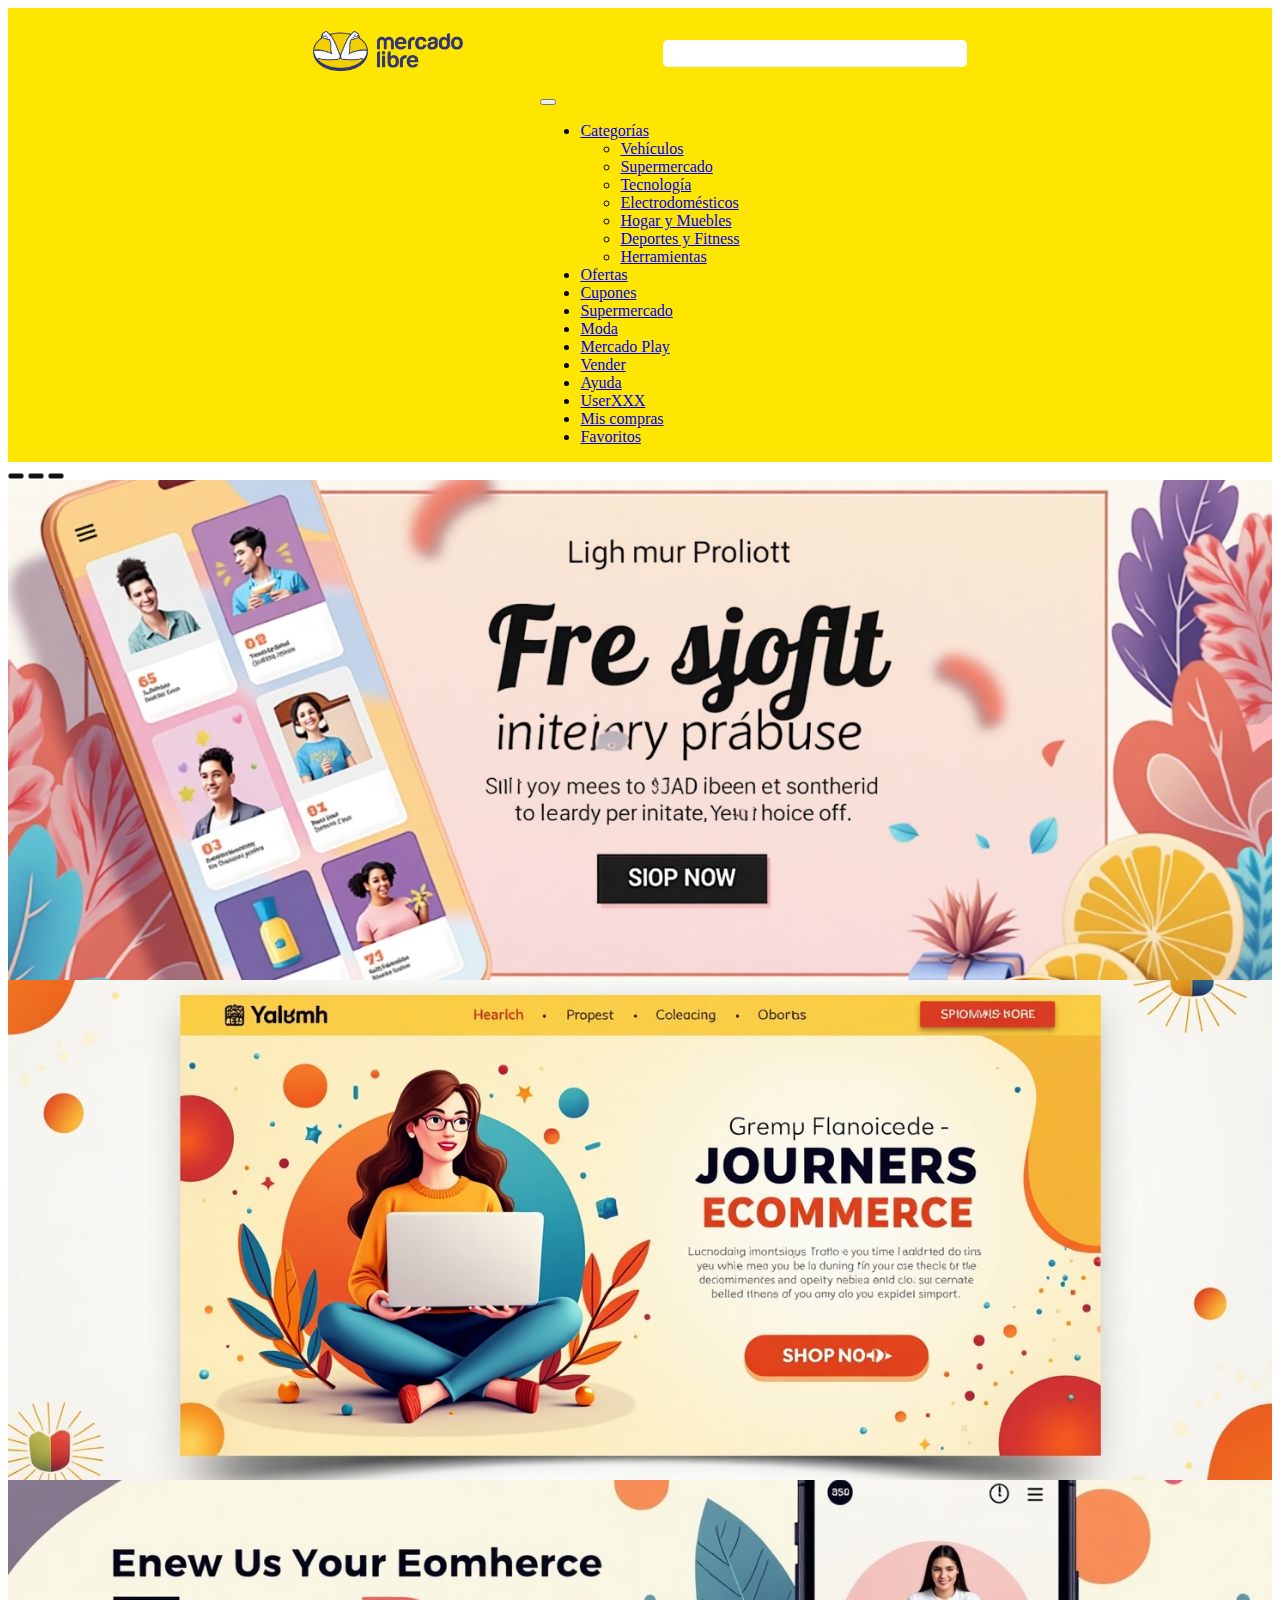
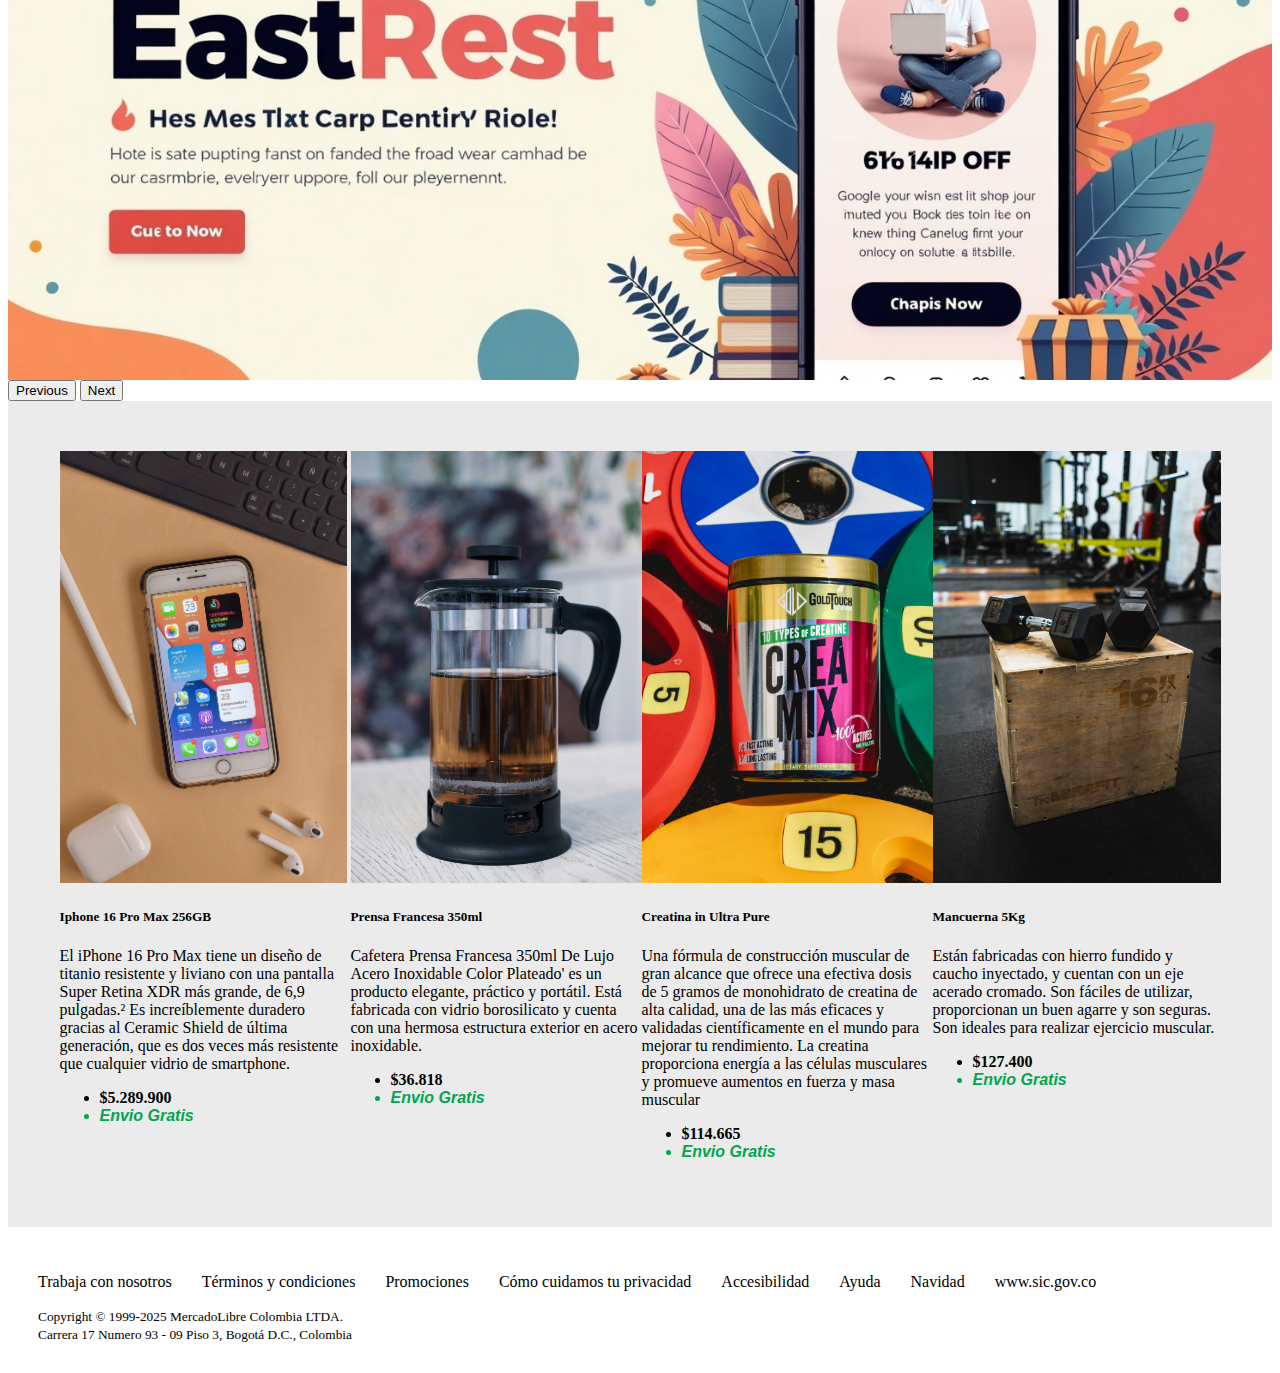
<file: index.html>
<!DOCTYPE html>
<html lang="en">
<head>
    <meta charset="UTF-8">
    <meta name="viewport" content="width=device-width, initial-scale=1.0">
    <link rel="stylesheet" href="./styles.css">
    <link rel="icon" href="./assets/link_icon.png">
    <link href="https://cdn.jsdelivr.net/npm/bootstrap@5.3.6/dist/css/bootstrap.min.css" rel="stylesheet" integrity="sha384-4Q6Gf2aSP4eDXB8Miphtr37CMZZQ5oXLH2yaXMJ2w8e2ZtHTl7GptT4jmndRuHDT" crossorigin="anonymous">
    <title>Mercado Libre Colombia</title>
</head>
<body>
    <header>
        <section class="header-container">
            <div class="search-container">

                <div class="img-container">
                    <a href="">
                        <img src="./assets/mercado-libre-logo.png" alt="Error en la carga de logo">
                    </a>
                </div>

                <div class="input-container">
                    <form action="" method="get">
                        <input type="text" name="" id="">
                    </form>
                </div>
            </div>
            <div class="nav-container">
                <nav class="navbar navbar-expand-lg bg-body-tertiary bg-color" ">
                    <div class="container-fluid">
                      <button class="navbar-toggler" type="button" data-bs-toggle="collapse" data-bs-target="#navbarNavDropdown" aria-controls="navbarNavDropdown" aria-expanded="false" aria-label="Toggle navigation">
                        <span class="navbar-toggler-icon"></span>
                      </button>
                      <div class="collapse navbar-collapse" id="navbarNavDropdown">
                        <ul class="navbar-nav">
                            <li class="nav-item dropdown">
                                <a class="nav-link dropdown-toggle" href="#" role="button" data-bs-toggle="dropdown" aria-expanded="false">
                                  Categorías
                                </a>
                                <ul class="dropdown-menu">
                                  <li><a class="dropdown-item" href="#">Vehículos</a></li>
                                  <li><a class="dropdown-item" href="#">Supermercado</a></li>
                                  <li><a class="dropdown-item" href="#">Tecnología</a></li>
                                  <li><a class="dropdown-item" href="#">Electrodomésticos</a></li>
                                  <li><a class="dropdown-item" href="#">Hogar y Muebles</a></li>
                                  <li><a class="dropdown-item" href="#">Deportes y Fitness</a></li>
                                  <li><a class="dropdown-item" href="#">Herramientas</a></li>
                                </ul>
                              </li>
                            <li class="nav-item">
                                <a class="nav-link active" aria-current="page" href="#">Ofertas</a>
                            </li>
                            <li class="nav-item">
                                <a class="nav-link" href="#">Cupones</a>
                            </li>
                            <li class="nav-item">
                                <a class="nav-link" href="#">Supermercado</a>
                            </li>
                            <li class="nav-item">
                                <a class="nav-link" href="#">Moda</a>
                            </li>
                            <li class="nav-item">
                                <a class="nav-link" href="#">Mercado Play</a>
                            </li>
                            <li class="nav-item">
                                <a class="nav-link" href="#">Vender</a>
                            </li>
                            <li class="nav-item">
                                <a class="nav-link final-item" href="#">Ayuda</a>
                            </li>
                            <li class="nav-item">
                                <a class="nav-link" href="#">UserXXX</a>
                            </li>
                            <li class="nav-item">
                                <a class="nav-link" href="#">Mis compras</a>
                            </li>
                            <li class="nav-item">
                                <a class="nav-link" href="#">Favoritos</a>
                            </li>
                        </ul>
                      </div>
                    </div>
                </nav>
            </div>

        </section>
    </header>
    <section class="carousel-container">
        <div id="carouselExampleIndicators" class="carousel slide">
            <div class="carousel-indicators">
              <button type="button" data-bs-target="#carouselExampleIndicators" data-bs-slide-to="0" class="active" aria-current="true" aria-label="Slide 1"></button>
              <button type="button" data-bs-target="#carouselExampleIndicators" data-bs-slide-to="1" aria-label="Slide 2"></button>
              <button type="button" data-bs-target="#carouselExampleIndicators" data-bs-slide-to="2" aria-label="Slide 3"></button>
            </div>
            <div class="carousel-inner">
              <div class="carousel-item active">
                <img src="./assets/banner01.jpg" class="d-block w-100" alt="Image Error">
              </div>
              <div class="carousel-item">
                <img src="./assets/banner02.jpg" class="d-block w-100" alt="Image Error">
              </div>
              <div class="carousel-item">
                <img src="./assets/banner03.jpg" class="d-block w-100" alt="Image Error">
              </div>
            </div>
            <button class="carousel-control-prev" type="button" data-bs-target="#carouselExampleIndicators" data-bs-slide="prev" >
              <span class="carousel-control-prev-icon" aria-hidden="true" ></span>
              <span class="visually-hidden">Previous</span>
            </button>
            <button class="carousel-control-next" type="button" data-bs-target="#carouselExampleIndicators" data-bs-slide="next">
              <span class="carousel-control-next-icon" aria-hidden="true"></span>
              <span class="visually-hidden">Next</span>
            </button>
        </div>
    </section>
    <section class="cards-container">
        <div class="card" style="width: 18rem;">
            <img src="./assets/cellphone.jpg" class="card-img-top" alt="Image Error">
            <div class="card-body">
              <h5 class="card-title">Iphone 16 Pro Max 256GB</h5>
              <p class="card-text">El iPhone 16 Pro Max tiene un diseño de titanio resistente y liviano con una pantalla Super Retina XDR más grande, de 6,9 pulgadas.² Es increíblemente duradero gracias al Ceramic Shield de última generación, que es dos veces más resistente que cualquier vidrio de smartphone.</p>
            </div>
            <ul class="list-group list-group-flush">
              <li class="list-group-item"><b>$5.289.900</b></li>
              <li class="list-group-item free-ship"><i><b>Envio Gratis</b></i></li>
            </ul>

        </div>
        <div class="card" style="width: 18rem;">
            <img src="./assets/coffe.jpg" class="card-img-top" alt="Image Error">
            <div class="card-body">
              <h5 class="card-title">Prensa Francesa 350ml</h5>
              <p class="card-text">Cafetera Prensa Francesa 350ml De Lujo Acero Inoxidable Color Plateado' es un producto elegante, práctico y portátil. Está fabricada con vidrio borosilicato y cuenta con una hermosa estructura exterior en acero inoxidable. </p>
            </div>
            <ul class="list-group list-group-flush">
              <li class="list-group-item"><b>$36.818</b></li>
              <li class="list-group-item free-ship"><i><b>Envio Gratis</b></i></li>
            </ul>
        </div>
        <div class="card" style="width: 18rem;">
            <img src="./assets/creatine.jpg" class="card-img-top" alt="Image Error">
            <div class="card-body">
              <h5 class="card-title">Creatina in Ultra Pure</h5>
              <p class="card-text">Una fórmula de construcción muscular de gran alcance que ofrece una efectiva dosis de 5 gramos de monohidrato de creatina de alta calidad, una de las más eficaces y validadas científicamente en el mundo para mejorar tu rendimiento. La creatina proporciona energía a las células musculares y promueve aumentos en fuerza y masa muscular</p>
            </div>
            <ul class="list-group list-group-flush">
              <li class="list-group-item"><b>$114.665</b></li>
              <li class="list-group-item free-ship"><i><b>Envio Gratis</b></i></li>
            </ul>
        </div>
        <div class="card" style="width: 18rem;">
            <img src="./assets/weight.jpg" class="card-img-top" alt="Image Error">
            <div class="card-body">
              <h5 class="card-title">Mancuerna 5Kg</h5>
              <p class="card-text">Están fabricadas con hierro fundido y caucho inyectado, y cuentan con un eje acerado cromado. Son fáciles de utilizar, proporcionan un buen agarre y son seguras. Son ideales para realizar ejercicio muscular. </p>
            </div>
            <ul class="list-group list-group-flush">
              <li class="list-group-item"><b>$127.400</b></li>
              <li class="list-group-item free-ship"><i><b>Envio Gratis</b></i></li>
            </ul>
        </div>

    </section>
    <footer class="footer-container">
        <div class="item-footer-container">
            <p class="item-footer"><a href="">Trabaja con nosotros</a></p>
            <p class="item-footer"><a href="">Términos y condiciones</a></p>
            <p class="item-footer"><a href="">Promociones</a></p>
            <p class="item-footer"><a href="">Cómo cuidamos tu privacidad</a></p>
            <p class="item-footer"><a href="">Accesibilidad</a></p>
            <p class="item-footer"><a href="">Ayuda</a></p>
            <p class="item-footer"><a href="">Navidad</a></p>
            <p class="item-footer"><a href="">www.sic.gov.co</a></p>
        </div>
        <small>Copyright © 1999-2025 MercadoLibre Colombia LTDA.</small><br>
        <small>Carrera 17 Numero 93 - 09 Piso 3, Bogotá D.C., Colombia</small>
    </footer>
    <script src="https://cdn.jsdelivr.net/npm/bootstrap@5.3.6/dist/js/bootstrap.bundle.min.js" integrity="sha384-j1CDi7MgGQ12Z7Qab0qlWQ/Qqz24Gc6BM0thvEMVjHnfYGF0rmFCozFSxQBxwHKO" crossorigin="anonymous"></script>
</body>
</html>
</file>
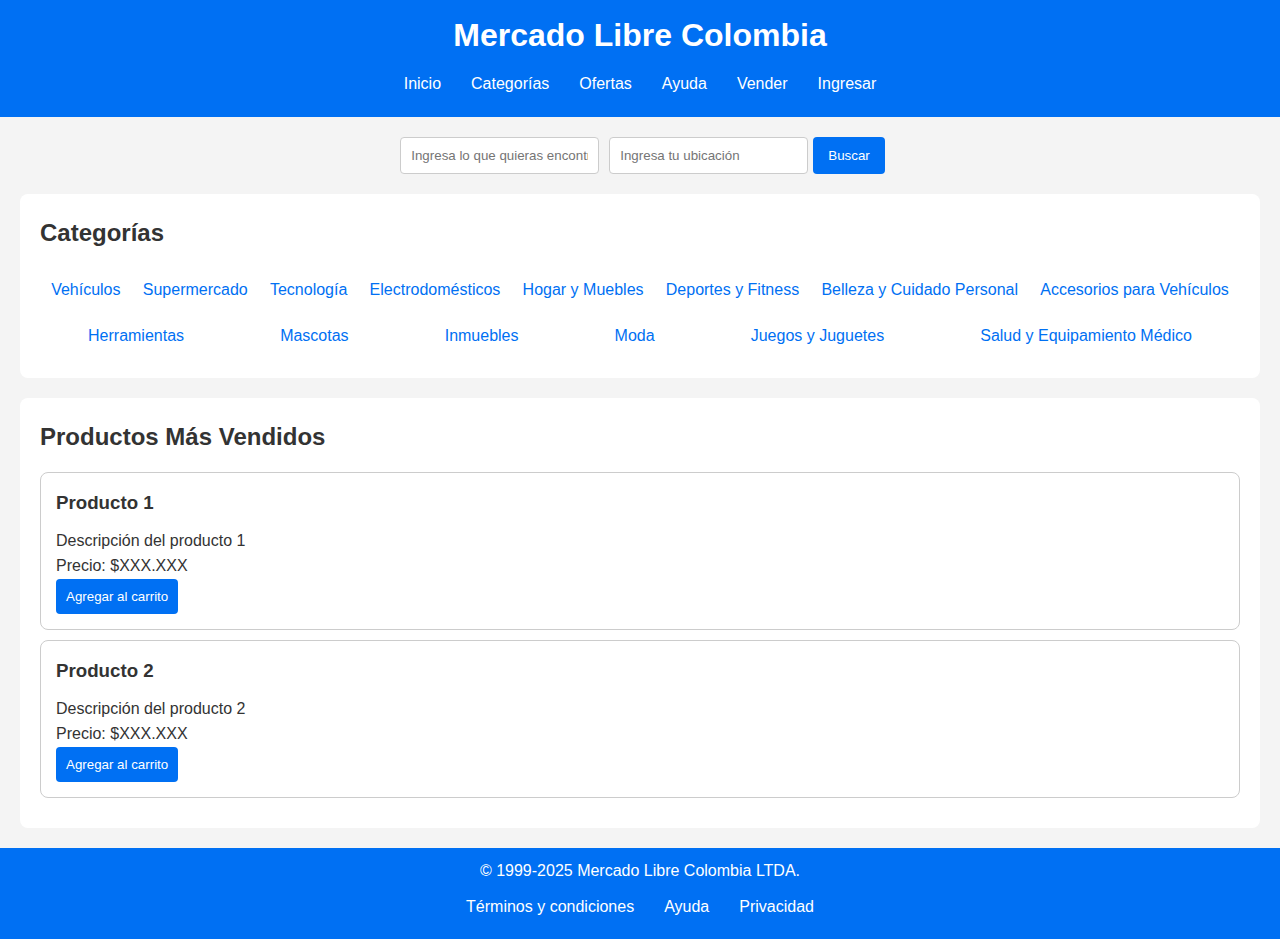
<file: index2.html>
<style>
    /* styles.css */

/* Reset some default styles */
body, h1, h2, h3, p, ul, li {
    margin: 0;
    padding: 0;
    list-style: none;
}

body {
    font-family: Arial, sans-serif;
    line-height: 1.6;
    background-color: #f4f4f4;
    color: #333;
}

/* Header styles */
header {
    background: #0070f3;
    color: white;
    padding: 10px 20px;
    text-align: center;
}

nav ul {
    display: flex;
    justify-content: center;
    padding: 10px 0;
}

nav ul li {
    margin: 0 15px;
}

nav ul li a {
    color: white;
    text-decoration: none;
}

/* Search bar styles */
.search-bar {
    display: flex;
    justify-content: center;
    margin: 20px 0;
}

.search-bar input[type="text"] {
    padding: 10px;
    margin: 0 5px;
    border: 1px solid #ccc;
    border-radius: 4px;
}

.search-bar button {
    padding: 10px 15px;
    background: #0070f3;
    color: white;
    border: none;
    border-radius: 4px;
    cursor: pointer;
}

.search-bar button:hover {
    background: #005bb5;
}

/* Categories styles */
.categories {
    background: white;
    padding: 20px;
    margin: 20px;
    border-radius: 8px;
}

.categories h2 {
    margin-bottom: 15px;
}

.categories ul {
    display: flex;
    flex-wrap: wrap;
    justify-content: space-around;
}

.categories ul li {
    margin: 10px;
}

.categories ul li a {
    text-decoration: none;
    color: #0070f3;
}

/* Products styles */
.products {
    background: white;
    padding: 20px;
    margin: 20px;
    border-radius: 8px;
}

.products h2 {
    margin-bottom: 15px;
}

.product-item {
    border: 1px solid #ccc;
    border-radius: 8px;
    padding: 15px;
    margin: 10px 0;
}

.product-item h3 {
    margin-bottom: 10px;
}

.product-item button {
    padding: 10px;
    background: #0070f3;
    color: white;
    border: none;
    border-radius: 4px;
    cursor: pointer;
}

.product-item button:hover {
    background: #005bb5;
}

/* Footer styles */
footer {
    background: #0070f3;
    color: white;
    text-align: center;
    padding: 10px 0;
    position: relative;
    bottom: 0;
    width: 100%;
}

footer ul {
    display: flex;
    justify-content: center;
    padding: 10px 0;
}

footer ul li {
    margin: 0 15px;
}

footer ul li a {
    color: white;
    text-decoration: none;
}

</style>
<!DOCTYPE html>
<html lang="es">
<head>
    <meta charset="UTF-8">
    <meta name="viewport" content="width=device-width, initial-scale=1.0">
    <title>Mercado Libre Colombia</title>
    <link rel="stylesheet" href="styles.css">
</head>
<body>

    <header>
        <h1>Mercado Libre Colombia</h1>
        <nav>
            <ul>
                <li><a href="#">Inicio</a></li>
                <li><a href="#">Categorías</a></li>
                <li><a href="#">Ofertas</a></li>
                <li><a href="#">Ayuda</a></li>
                <li><a href="#">Vender</a></li>
                <li><a href="#">Ingresar</a></li>
            </ul>
        </nav>
    </header>


    <main>
        <section class="search-bar">
            <input type="text" placeholder="Ingresa lo que quieras encontrar">
            <input type="text" placeholder="Ingresa tu ubicación">
            <button>Buscar</button>
        </section>


        <section class="categories">
            <h2>Categorías</h2>
            <ul>
                <li><a href="#">Vehículos</a></li>
                <li><a href="#">Supermercado</a></li>
                <li><a href="#">Tecnología</a></li>
                <li><a href="#">Electrodomésticos</a></li>
                <li><a href="#">Hogar y Muebles</a></li>
                <li><a href="#">Deportes y Fitness</a></li>
                <li><a href="#">Belleza y Cuidado Personal</a></li>
                <li><a href="#">Accesorios para Vehículos</a></li>
                <li><a href="#">Herramientas</a></li>
                <li><a href="#">Mascotas</a></li>
                <li><a href="#">Inmuebles</a></li>
                <li><a href="#">Moda</a></li>
                <li><a href="#">Juegos y Juguetes</a></li>
                <li><a href="#">Salud y Equipamiento Médico</a></li>
            </ul>
        </section>


        <section class="products">
            <h2>Productos Más Vendidos</h2>
            <div class="product-item">
                <h3>Producto 1</h3>
                <p>Descripción del producto 1</p>
                <p>Precio: $XXX.XXX</p>
                <button>Agregar al carrito</button>
            </div>
            <div class="product-item">
                <h3>Producto 2</h3>
                <p>Descripción del producto 2</p>
                <p>Precio: $XXX.XXX</p>
                <button>Agregar al carrito</button>
            </div>
            <!-- Más productos -->
        </section>
    </main>


    <footer>
        <p>&copy; 1999-2025 Mercado Libre Colombia LTDA.</p>
        <ul>
            <li><a href="#">Términos y condiciones</a></li>
            <li><a href="#">Ayuda</a></li>
            <li><a href="#">Privacidad</a></li>
        </ul>
    </footer>

</body>
</html>
</file>
<file: styles.css>
.header-container{
    background-color: #ffe600;
}
.search-container{
    display: flex;
    flex-wrap: wrap;
    justify-content: center;
    height: 80px;
}
.search-container .img-container{
    width: 150px;
    height: 90px;
    display: flex;
    align-items: center;
    margin-right: 200px;
}
.search-container .img-container img{
    width: 100%;
    height: auto;
    object-fit: cover;
}

.input-container{
    display: flex;
    align-items: center;
}
.input-container input{
    width: 300px;
    height: 25px;
    border-style: none;
    border-radius: 5px;
}
.nav-container{
    display: flex;
    justify-content: center;
}
.nav-container .bg-color{
    background-color: #ffe600 !important;
}
.nav-container .navbar .final-item{
    margin-right: 100px;
}
.carousel-control-prev-icon,
.carousel-control-next-icon,
.carousel-indicators {
  filter: invert(1); /* Invierte de blanco a negro (puedes ajustar) */
}
.carousel-container .carousel-item {
    height: 500px;
}
.carousel-container .carousel-item img{
    width: 100%;
    height: 100%;
    object-fit: cover;
}
.cards-container{
    padding: 50px 50px;
    display: flex;
    flex-wrap: wrap;
    justify-content: space-around;
    background-color: #ebebeb;
}
.cards-container img{
    height: 27rem;
}
.cards-container .free-ship{
    font-family: 'Franklin Gothic Medium', 'Arial Narrow', Arial, sans-serif;
    color: #00a650;
}
.item-footer-container{
    margin-top: 30px;
    display: flex;
    flex-wrap: wrap;
    justify-content: left;
}
.item-footer-container a{
    text-decoration: none;
    color: black;
}
.item-footer-container .item-footer{
    margin-right: 30px;
}
.footer-container{
    padding-left: 30px;
    margin-bottom: 30px;
}
</file>
